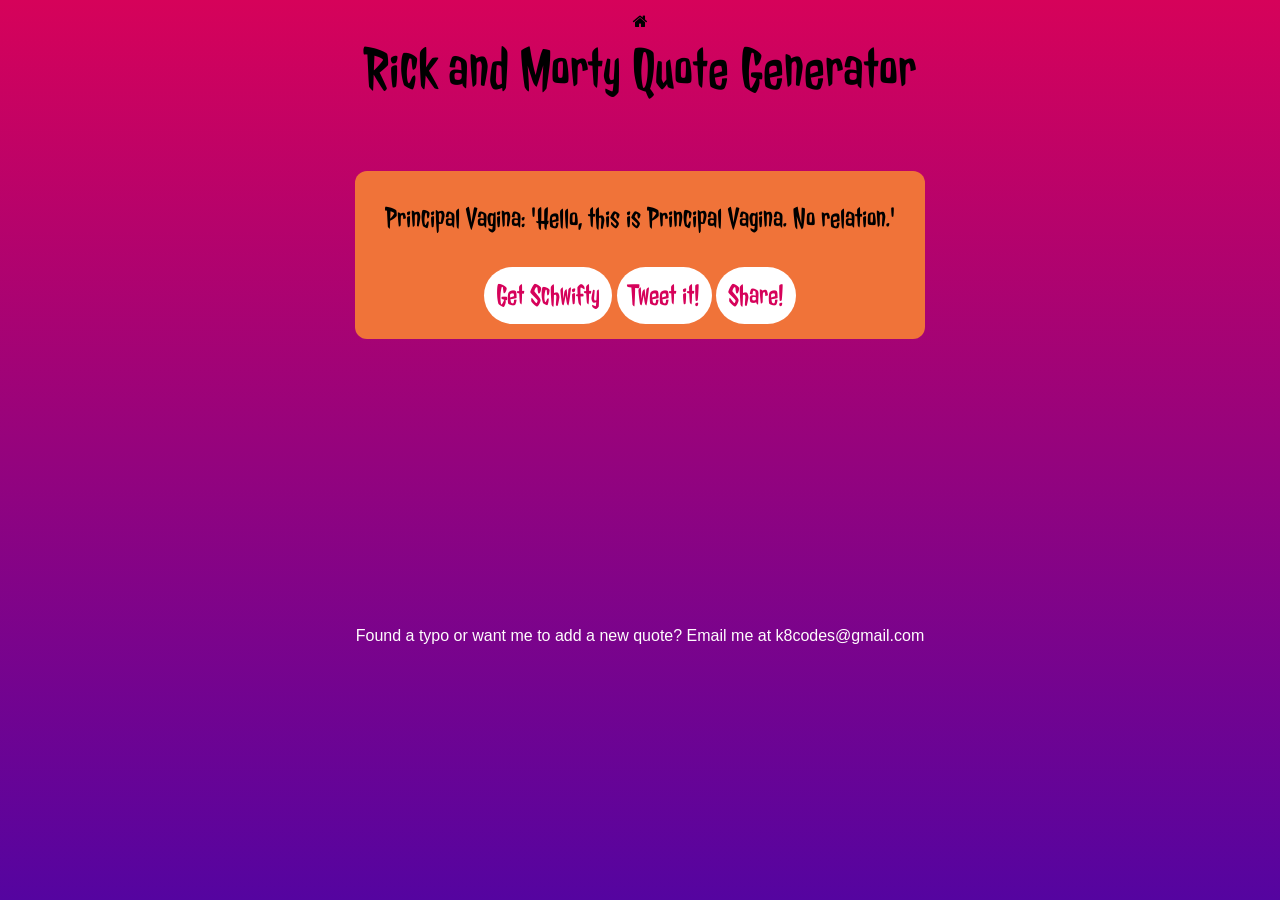
<file: index.html>
<!DOCTYPE html>
<html lang="en">
<head>
  <title>Rick and Morty Quote Generator</title>
  <meta charset="utf-8">
  <meta name="viewport"
    content="width=device-width, initial-scale=1, shrink-to-fit=no">
    <!--font awesome stylesheet-->
  <link rel="stylesheet" href="https://maxcdn.bootstrapcdn.com/font-awesome/4.7.0/css/font-awesome.min.css"/>
    <!--bootstrap-->
  <link rel="stylesheet"
    href="https://maxcdn.bootstrapcdn.com/bootstrap/4.0.0-beta.2/css/bootstrap.min.css" integrity="sha384-PsH8R72JQ3SOdhVi3uxftmaW6Vc51MKb0q5P2rRUpPvrszuE4W1povHYgTpBfshb"
    crossorigin="anonymous">
    <!--my css-->
  <link rel="stylesheet"
    type="text/css"
    href="quoteMachine.css">
</head>
<body>

  <div class="container">
    <!--navbar-->
    <div class="row">
      <div id="home"><a href="https://k8codes.github.io"><span class="fa fa-home"></a></div>
  <!--closing div for nav bar-->
    </div>

  <h1 class="text-center">Rick and Morty Quote Generator</h1>

  <div class="row">
    <div class="col-md-3 col-lg-3"></div>
    <div class="col-md-6 col-lg-6 quote">
      <!--where quote appears-->
      <p class="words" id="words"></p>
      <!--button to generate new quote-->
      <div class="button btn btn-primary" id="getQuote">Get Schwifty</div>
      <!--button to tweet out quote-->
      <a class="twitter-share-button" href="https://twitter.com/intent/tweet" data-size="large" target="_blank" id="tweet">
        <div class="btn btn-primary button">Tweet it!</div>
      </a>
      <div class="button btn btn-primary" id="fb">Share!</div>
    </div>
    <div class="col-md-3 col-lg-3"></div>
  </div>
  <footer class="text-center" id="foot">Found a typo or want me to add a new quote? Email me at <span id="email">k8codes@gmail.com</span></footer>
</div>
  <!--jQuery/bootstrap-->
  <script src="https://code.jquery.com/jquery-3.2.1.slim.min.js" integrity="sha384-KJ3o2DKtIkvYIK3UENzmM7KCkRr/rE9/Qpg6aAZGJwFDMVNA/GpGFF93hXpG5KkN" crossorigin="anonymous"></script>
  <script src="https://cdnjs.cloudflare.com/ajax/libs/popper.js/1.12.3/umd/popper.min.js" integrity="sha384-vFJXuSJphROIrBnz7yo7oB41mKfc8JzQZiCq4NCceLEaO4IHwicKwpJf9c9IpFgh" crossorigin="anonymous"></script>
  <script src="https://maxcdn.bootstrapcdn.com/bootstrap/4.0.0-beta.2/js/bootstrap.min.js" integrity="sha384-alpBpkh1PFOepccYVYDB4do5UnbKysX5WZXm3XxPqe5iKTfUKjNkCk9SaVuEZflJ" crossorigin="anonymous"></script>
  <script src="quoteMachine.js" type="text/javascript"></script>
</body>
</html>
</file>
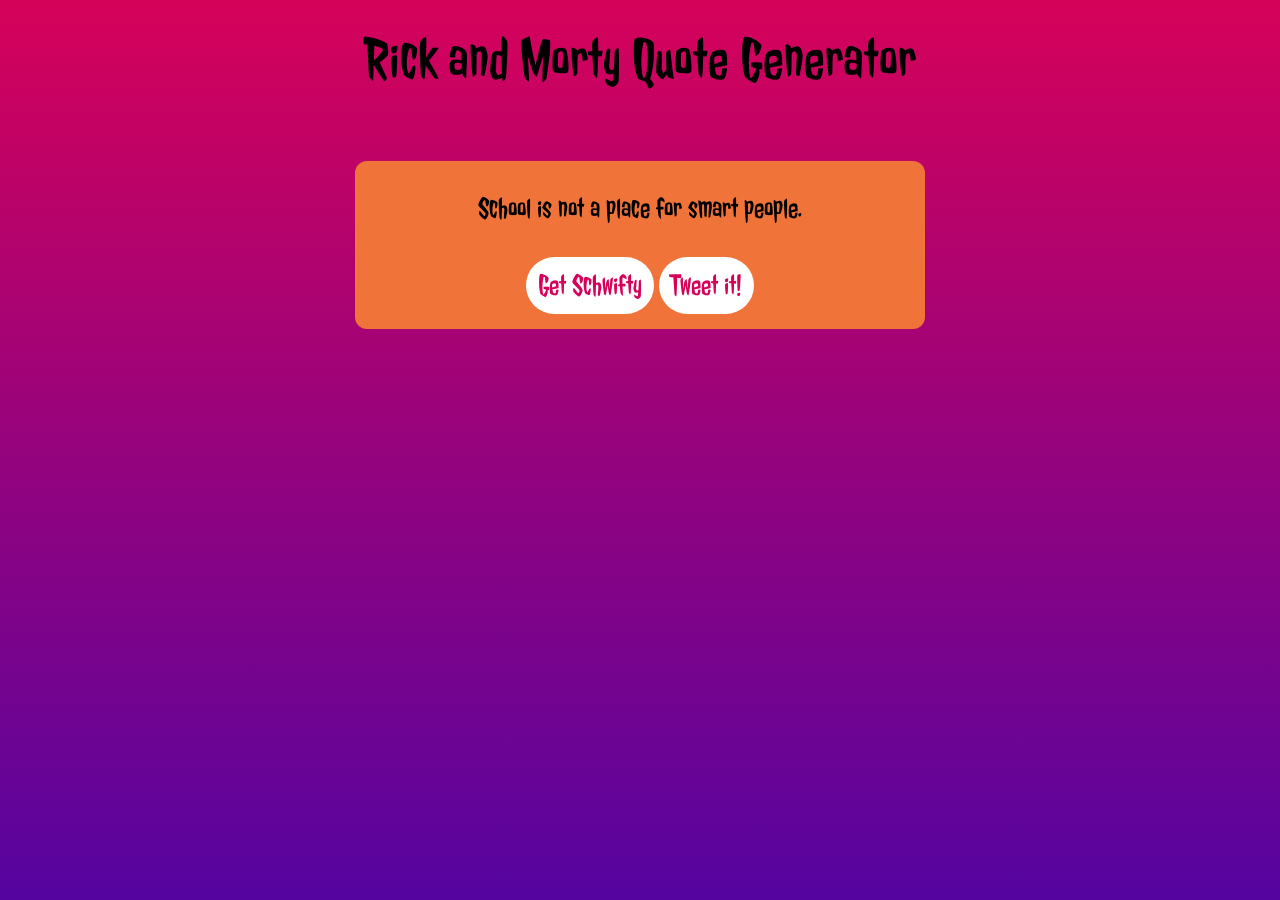
<file: quoteMachine.html>
<!DOCTYPE html>
<html lang="en">
<head>
  <meta charset="utf-8">
  <meta name="viewport"
    content="width=device-width, initial-scale=1, shrink-to-fit=no">
  <!--bootstrap-->
  <link rel="stylesheet"
    href="https://maxcdn.bootstrapcdn.com/bootstrap/4.0.0-beta.2/css/bootstrap.min.css" integrity="sha384-PsH8R72JQ3SOdhVi3uxftmaW6Vc51MKb0q5P2rRUpPvrszuE4W1povHYgTpBfshb"
    crossorigin="anonymous">
  <link rel="stylesheet"
    type="text/css"
    href="quoteMachine.css">
</head>
<body>
  <div class="container">
    <!--navbar-->
    <div class="row">
      <div class="col-xs-5 col-md-5 col-lg-5"></div>
      <div class="col-xs-2 col-md-2 col-lg-2 text-center btn" id="home"><a href="https://codepen.io/k8codes/full/BROZog/" target="_blank"><span class="fa fa-home fa-lg"></span></a></div>
      <div class="col-xs-5 col-md-5 col-lg-5"></div>
  <!--closing div for nav bar-->
  </div>

  <h1 class="text-center">Rick and Morty Quote Generator</h1>

  <div class="row">
    <div class="col-md-3 col-lg-3"></div>
    <div class="col-md-6 col-lg-6 quote">
      <!--where quote appears-->
      <p class="words" id="words"></p>
      <!--button to generate new quote-->
      <div class="button btn btn-primary" id="getQuote">Get Schwifty</div>
      <!--button to tweet out quote-->
      <a class="twitter-share-button" href="https://twitter.com/intent/tweet" data-size="large" target="_blank" id="tweet">
        <div class="btn btn-primary button">Tweet it!</div>
      </a>
    </div>
    <div class="col-md-3 col-lg-3"></div>
  </div>
</div>
  <!--jQuery/bootstrap-->
  <script src="https://code.jquery.com/jquery-3.2.1.slim.min.js" integrity="sha384-KJ3o2DKtIkvYIK3UENzmM7KCkRr/rE9/Qpg6aAZGJwFDMVNA/GpGFF93hXpG5KkN" crossorigin="anonymous"></script>
  <script src="https://cdnjs.cloudflare.com/ajax/libs/popper.js/1.12.3/umd/popper.min.js" integrity="sha384-vFJXuSJphROIrBnz7yo7oB41mKfc8JzQZiCq4NCceLEaO4IHwicKwpJf9c9IpFgh" crossorigin="anonymous"></script>
  <script src="https://maxcdn.bootstrapcdn.com/bootstrap/4.0.0-beta.2/js/bootstrap.min.js" integrity="sha384-alpBpkh1PFOepccYVYDB4do5UnbKysX5WZXm3XxPqe5iKTfUKjNkCk9SaVuEZflJ" crossorigin="anonymous"></script>
  <script src="quoteMachine.js" type="text/javascript"></script>
</body>
</html>
</file>
<file: quoteMachine.css>
@import url('https://fonts.googleapis.com/css?family=Jolly+Lodger');


body {
  background: #d6025a; /*browsers that don't support gradients*/
  background: linear-gradient(#d6025a, #5504a0);
  background-repeat: no-repeat;
  background-attachment: fixed;
  height: 100%;
  color: #000;
}

/*styles area where quote appears*/
.quote {
  text-align: center;
  margin-top: 5%;
  margin-bottom: 25%;
  background-color: #f07339;
  border-radius: 12px;
  padding: 15px;
}

.button {
  border: none;
  border-radius: 50px;
  background-color: white;
  color: #d6025a;
  font-size: 30px;
  font-family: 'Jolly Lodger', sans-serif;
}

.button:hover {
  border: none;
}

#words {
  padding: 10px;
  font-family: 'Jolly Lodger', sans-serif;
  font-size: 30px;
}

h1 {
  font-family: 'Jolly Lodger', sans-serif;
  text-align: center;
  font-size: 60px;
}

.fa {
  color: #000;
}

.fa:hover {
  color: #fff;
}

#home {
  margin: 0 auto;
  display: flex;
  justify-content: center;
  margin-top: 10px;
}

#foot {
  color: #fffcfd;
  font-family: 'Century Gothic', sans-serif;
  font-size: 1em;
  margin-bottom: 50px;
}
</file>
